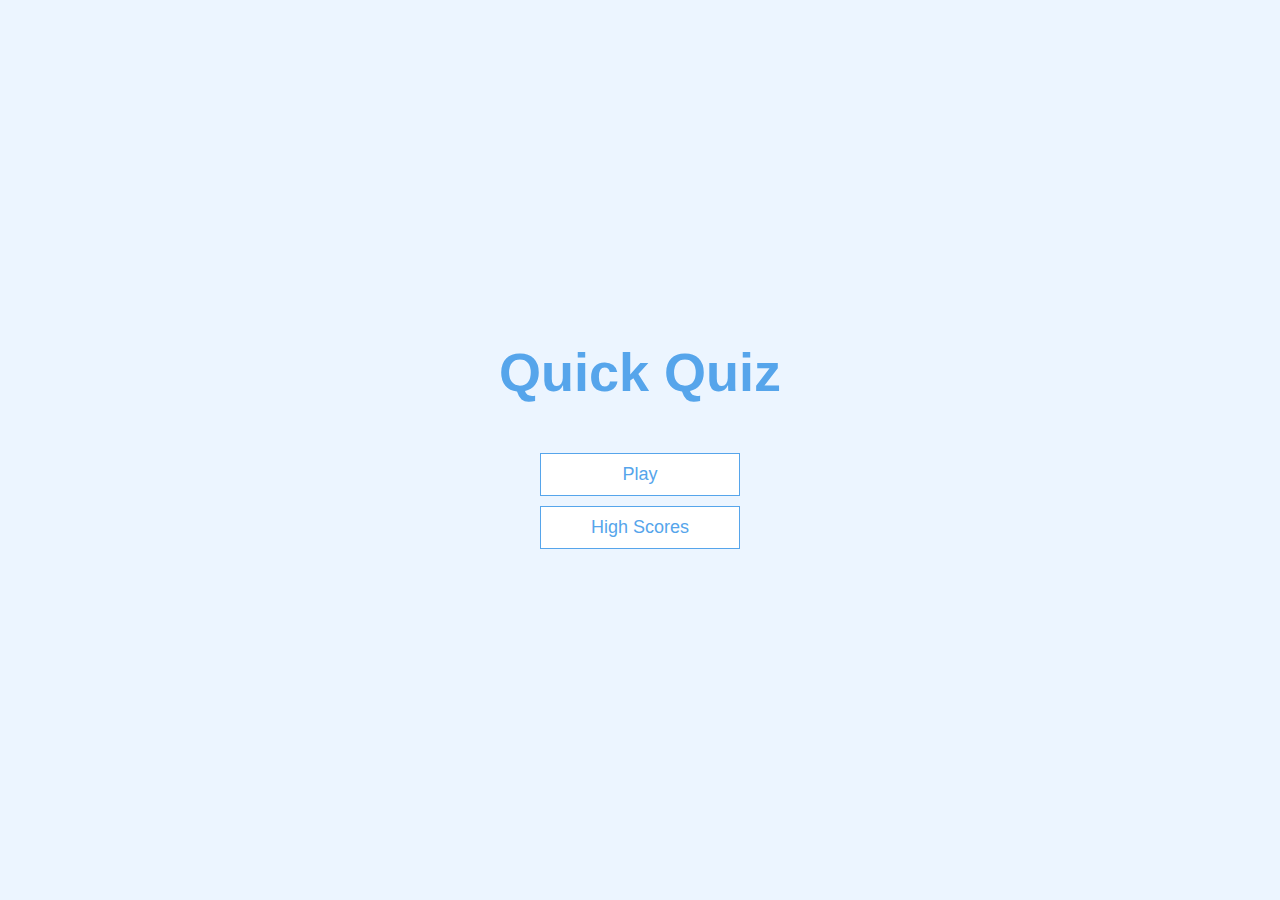
<file: index.html>
<!DOCTYPE html>
<html lang="en">
<head>
    <meta charset="UTF-8">
    <meta http-equiv="X-UA-Compatible" content="IE=edge">
    <meta name="viewport" content="width=device-width, initial-scale=1.0">
    <title>quiz-tutorial</title>
    <link rel="stylesheet" href="./app.css">
</head>
<body>
    <div class="container">
        <div id="home" class="flex-center flex-column">
          <h1>Quick Quiz</h1>
          <a class="btn" href="./game.html">Play</a>
          <a class="btn" href="./hightscores.html">High Scores</a>
        </div>
      </div>
</body>
</html>
</file>
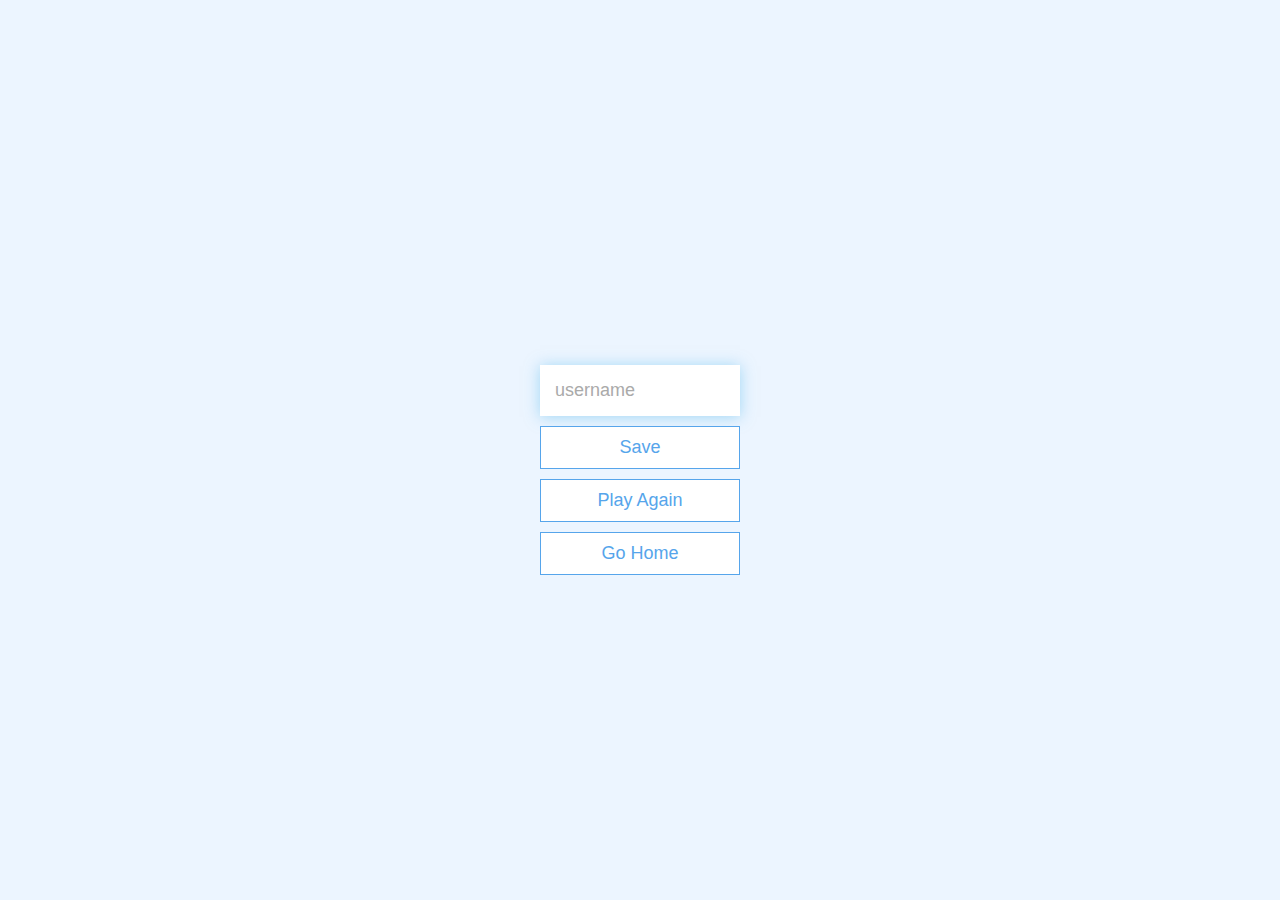
<file: end.html>
<!DOCTYPE html>
<html lang="en">
<head>
    <meta charset="UTF-8">
    <meta http-equiv="X-UA-Compatible" content="IE=edge">
    <meta name="viewport" content="width=device-width, initial-scale=1.0">
    <title>game over</title>
    <link rel="stylesheet" href="./app.css">
    <script src="./end.js" defer></script>
</head>
<body>
    <div class="container">
        <div id="end" class="flex-center flex-column">
          <h1 id="finalScore"></h1>
          <form>
            <input
              type="text"
              name="username"
              id="username"
              placeholder="username"
            />
            <button
              type="submit"
              class="btn"
              id="saveScoreBtn"
              onclick="saveHighScore(event)"
              disabled
            >
              Save
            </button>
          </form>
          <a class="btn" href="./game.html">Play Again</a>
          <a class="btn" href="./index.html">Go Home</a>
        </div>
      </div>
</body>
</html>
</file>
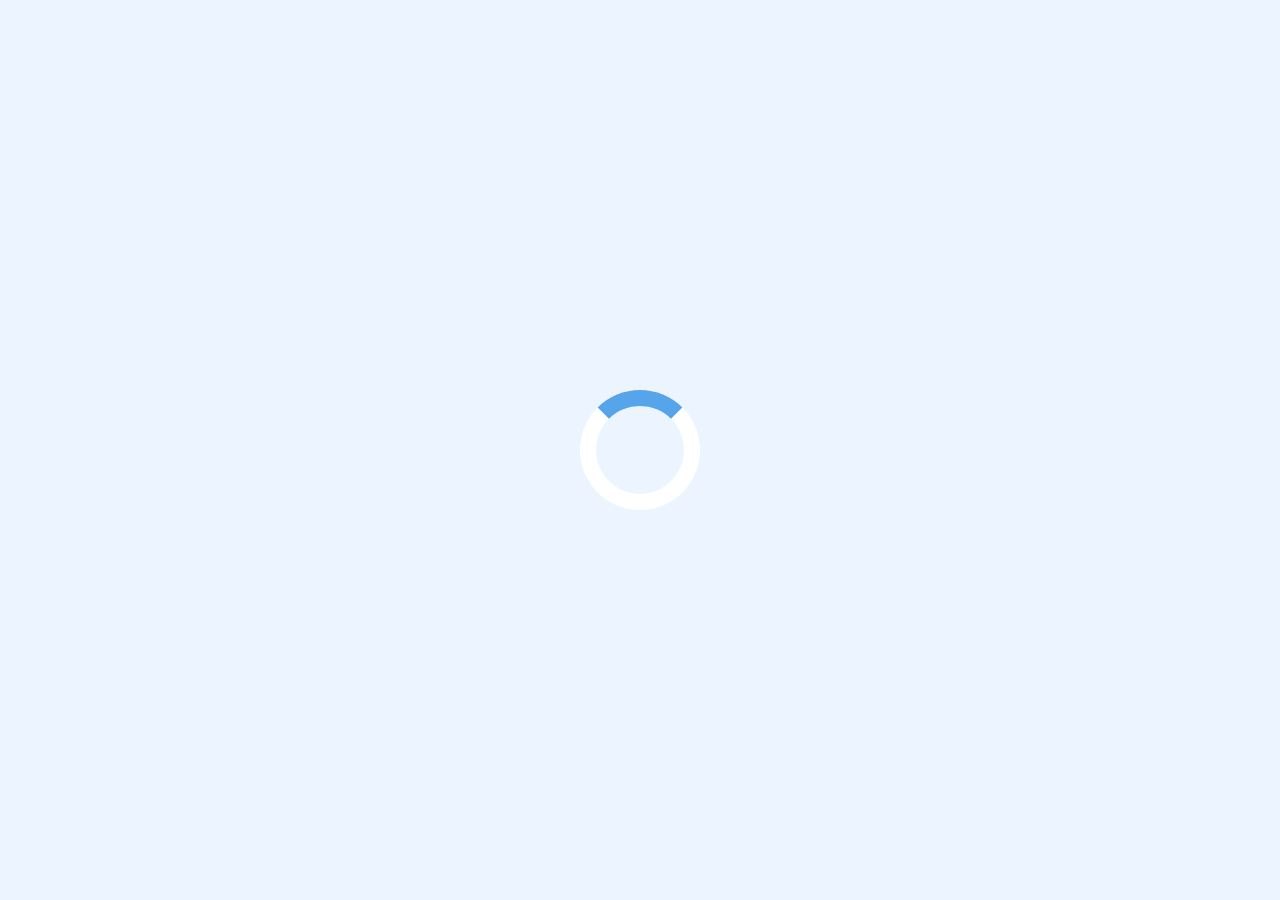
<file: game.html>
<!DOCTYPE html>
<html lang="en">
<head>
    <meta charset="UTF-8">
    <meta http-equiv="X-UA-Compatible" content="IE=edge">
    <meta name="viewport" content="width=device-width, initial-scale=1.0">
    <title>play</title>
    <link rel="stylesheet" href="./app.css">
    <link rel="stylesheet" href="./game.css">
   
</head>
<body>
    <div class="container">
      <div id="loader"></div>
        <div id="game" class="justify-center flex-column hidden ">
          <div id="hud">
            <div id="hud-item">
              <p id="progressText" class="hud-prefix">
                Question
              </p>
              <div id="progressBar">
                <div id="progressBarFull"></div>
              </div>
             
            </div>
            <div id="hud-item">
              <p class="hud-prefix">
                Score
              </p>
              <h1 class="hud-main-text" id="score">
                0
              </h1>
            </div>
          </div>
          <h2 id="question"></h2>
          <div class="choice-container">
            <p class="choice-prefix">A</p>
            <p class="choice-text" data-number="1"></p>
          </div>
          <div class="choice-container">
            <p class="choice-prefix">B</p>
            <p class="choice-text" data-number="2"></p>
          </div>
          <div class="choice-container">
            <p class="choice-prefix">C</p>
            <p class="choice-text" data-number="3"></p>
          </div>
          <div class="choice-container">
            <p class="choice-prefix">D</p>
            <p class="choice-text" data-number="4"></p>
          </div>
        </div>
      </div>
      <script src="./game.js"></script>
</body>
</html>
</file>
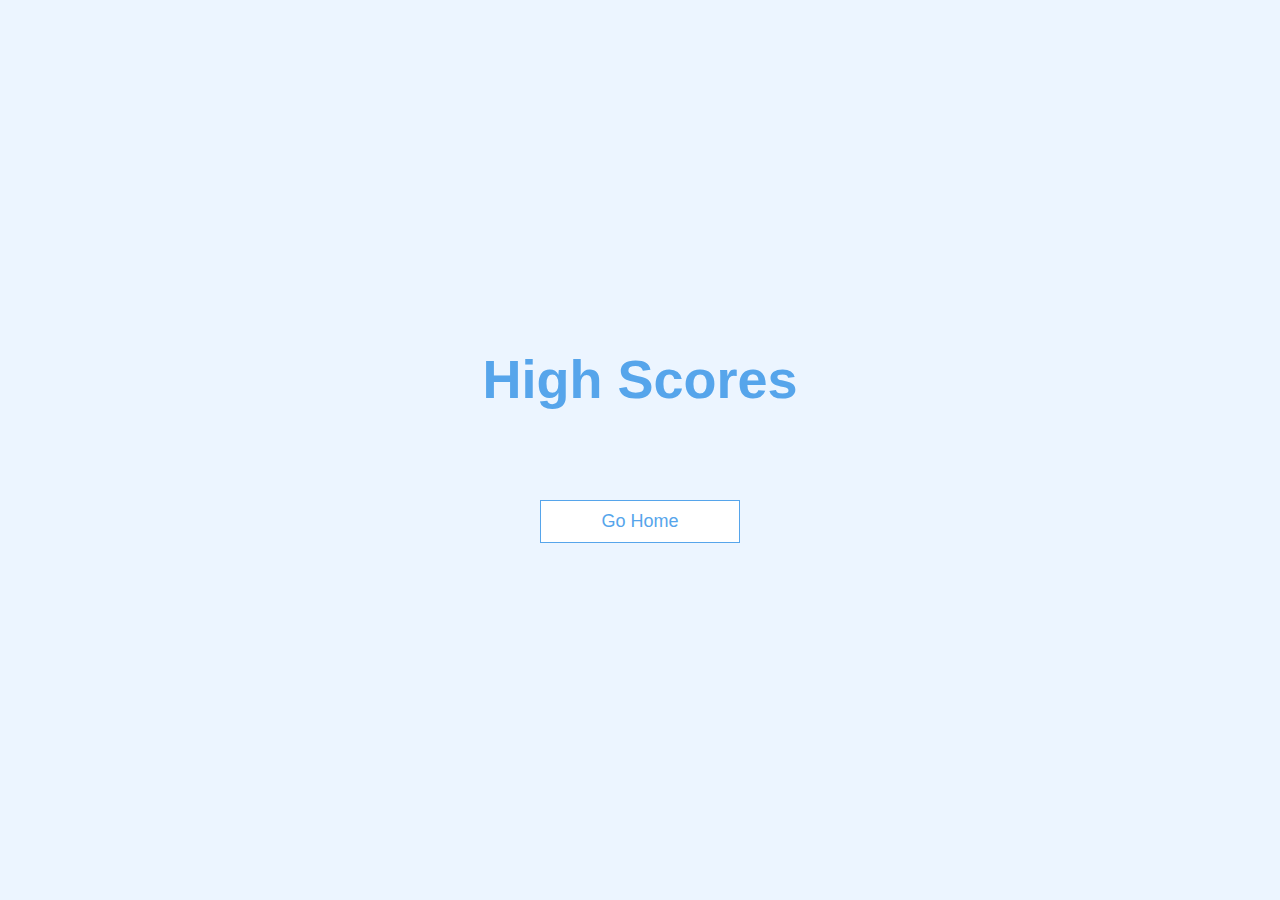
<file: hightscores.html>
<!DOCTYPE html>
<html lang="en">
<head>
    <meta charset="UTF-8">
    <meta http-equiv="X-UA-Compatible" content="IE=edge">
    <meta name="viewport" content="width=device-width, initial-scale=1.0">
    <title>hight scores</title>
    <link rel="stylesheet" href="./app.css" />
    <link rel="stylesheet" href="./hightscores.css" />
</head>
<body>
    <div class="container">
        <div id="highScores" class="flex-center flex-column">
          <h1 id="finalScore">High Scores</h1>
          <ul id="highScoresList"></ul>
          <a class="btn" href="./index.html">Go Home</a>
        </div>
      </div>
      <script src="./highscores.js"></script>
</body>
</html>
</file>
<file: app.css>
:root {
    background-color: #ecf5ff;
    font-size: 62.5%;
  }
  
  * {
    box-sizing: border-box;
    font-family: Arial, Helvetica, sans-serif;
    margin: 0;
    padding: 0;
    color: #333;
  }
  
  h1,
  h2,
  h3,
  h4 {
    margin-bottom: 1rem;
  }
  
  h1 {
    font-size: 5.4rem;
    color: #56a5eb;
    margin-bottom: 5rem;
  }
  
  h1 > span {
    font-size: 2.4rem;
    font-weight: 500;
  }
  
  h2 {
    font-size: 4.2rem;
    margin-bottom: 4rem;
    font-weight: 700;
  }
  
  h3 {
    font-size: 2.8rem;
    font-weight: 500;
  }
  
  /* UTILITIES */
  
  .container {
    width: 100vw;
    height: 100vh;
    display: flex;
    justify-content: center;
    align-items: center;
    max-width: 80rem;
    margin: 0 auto;
    padding:2rem;
  }
  
  .container > * {
    width: 100%;
  }
  
  .flex-column {
    display: flex;
    flex-direction: column;
  }
  
  .flex-center {
    justify-content: center;
    align-items: center;
  }
  
  .justify-center {
    justify-content: center;
  }
  
  .text-center {
    text-align: center;
  }
  
  .hidden {
    display: none;
  }
  
  /* BUTTONS */
  .btn {
    font-size: 1.8rem;
    padding: 1rem 0;
    width: 20rem;
    text-align: center;
    border: 0.1rem solid #56a5eb;
    margin-bottom: 1rem;
    text-decoration: none;
    color: #56a5eb;
    background-color: white;
  }
  
  .btn:hover {
    cursor: pointer;
    box-shadow: 0 0.4rem 1.4rem 0 rgba(86, 185, 235, 0.5);
    transform: translateY(-0.1rem);
    transition: transform 150ms;
  }
  
  .btn[disabled]:hover {
    cursor: not-allowed;
    box-shadow: none;
    transform: none;
  }

  /* FORMS */
form {
  width: 100%;
  display: flex;
  flex-direction: column;
  align-items: center;
}

input {
  margin-bottom: 1rem;
  width: 20rem;
  padding: 1.5rem;
  font-size: 1.8rem;
  border: none;
  box-shadow: 0 0.1rem 1.4rem 0 rgba(86, 185, 235, 0.5);
}

input::placeholder {
  color: #aaa;
}
</file>
<file: game.css>
.choice-container {
    display: flex;
    margin-bottom: 0.5rem;
    width: 100%;
    font-size: 1.8rem;
    border: 0.1rem solid rgb(86, 165, 235, 0.25);
    background-color: white;
  }
  
  .choice-container:hover {
    cursor: pointer;
    box-shadow: 0 0.4rem 1.4rem 0 rgba(86, 185, 235, 0.5);
    transform: translateY(-0.1rem);
    transition: transform 150ms;
  }
  
  .choice-prefix {
    padding: 1.5rem 2.5rem;
    background-color: #56a5eb;
    color: white;
  }
  
  .choice-text {
    padding: 1.5rem;
    width:100%;
  }

  .correct{
    background-color: #28a745;
  }

  .incorrect {
    background-color: #dc3545;
  }

  #hud {
    display: flex;
    justify-content: space-between;
  }
  
  .hud-prefix {
    text-align: center;
    font-size: 2rem;
  }
  
  .hud-main-text {
    text-align: center;
  }

  #progressBar {
    width: 20rem;
    height: 4rem;
    border: 0.3rem solid #56a5eb;
    margin-top: 1.5rem;
  }
  
  #progressBarFull {
    height: 3.4rem;
    background-color: #56a5eb;
    width: 0%;
  }

  #loader {
    border: 1.6rem solid white;
    border-radius: 50%;
    border-top: 1.6rem solid #56a5eb;
    width: 12rem;
    height: 12rem;
    animation: spin 2s linear infinite;
  }
  
  @keyframes spin {
    0% {
      transform: rotate(0deg);
    }
    100% {
      transform: rotate(360deg);
    }
  }
</file>
<file: hightscores.css>
#highScoresList {
    list-style: none;
    padding-left: 0;
    margin-bottom: 4rem;
  }
  
  .high-score {
    font-size: 2.8rem;
    margin-bottom: 0.5rem;
  }
  
  .high-score:hover {
    transform: scale(1.025);
  }
</file>
